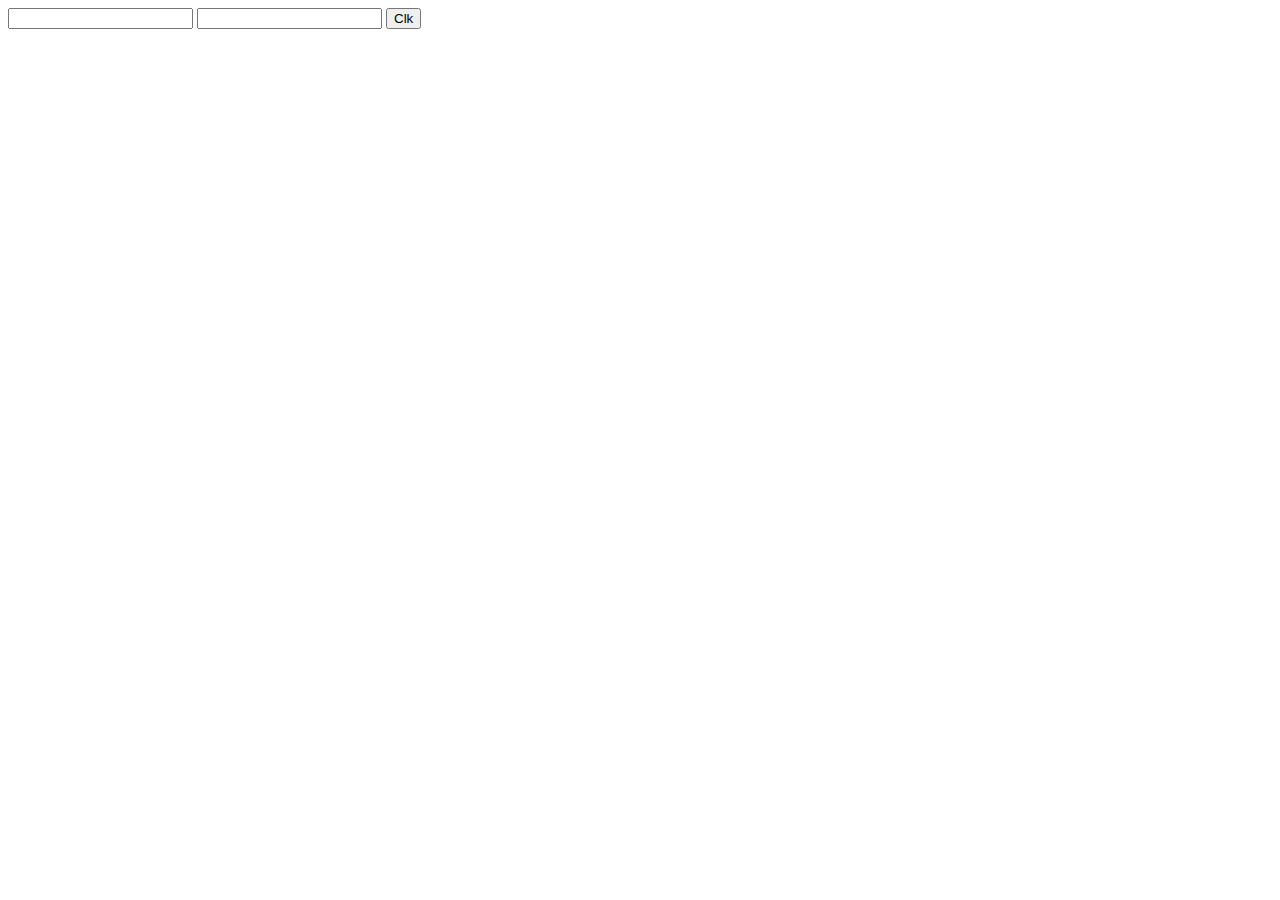
<file: Apartment Maintainance/templates/edit.html>
<html>
  <head>
    <title>Edit my details</title>

    <script
      type="text/javascript"
      src="http://ajax.googleapis.com/ajax/libs/jquery/3.6.0/jquery.min.js"
    >
      function editInfo(data_raw) {
        try {
          $(document).ready(function () {
            $.ajax({
              url: "http://localhost:8000/php/edit.php",
              type: "POST",
              //data: { greeting: "Hey", prefix: "Mr." },
              cache: false,
              success: function (resp) {
                document.write(resp);
              }
            });
          });
        } catch (e) {
          console.error(e);
        }
      }
    </script>
  </head>

  <body>
    <form action="" onsubmit="return false" id="form">
      <input type="text" name="name" />
      <input type="text" name="flatno" />

      <button onclick="editInfo(document.getElementById('form'))">Clk</button>
    </form>
  </body>
</html>
</file>
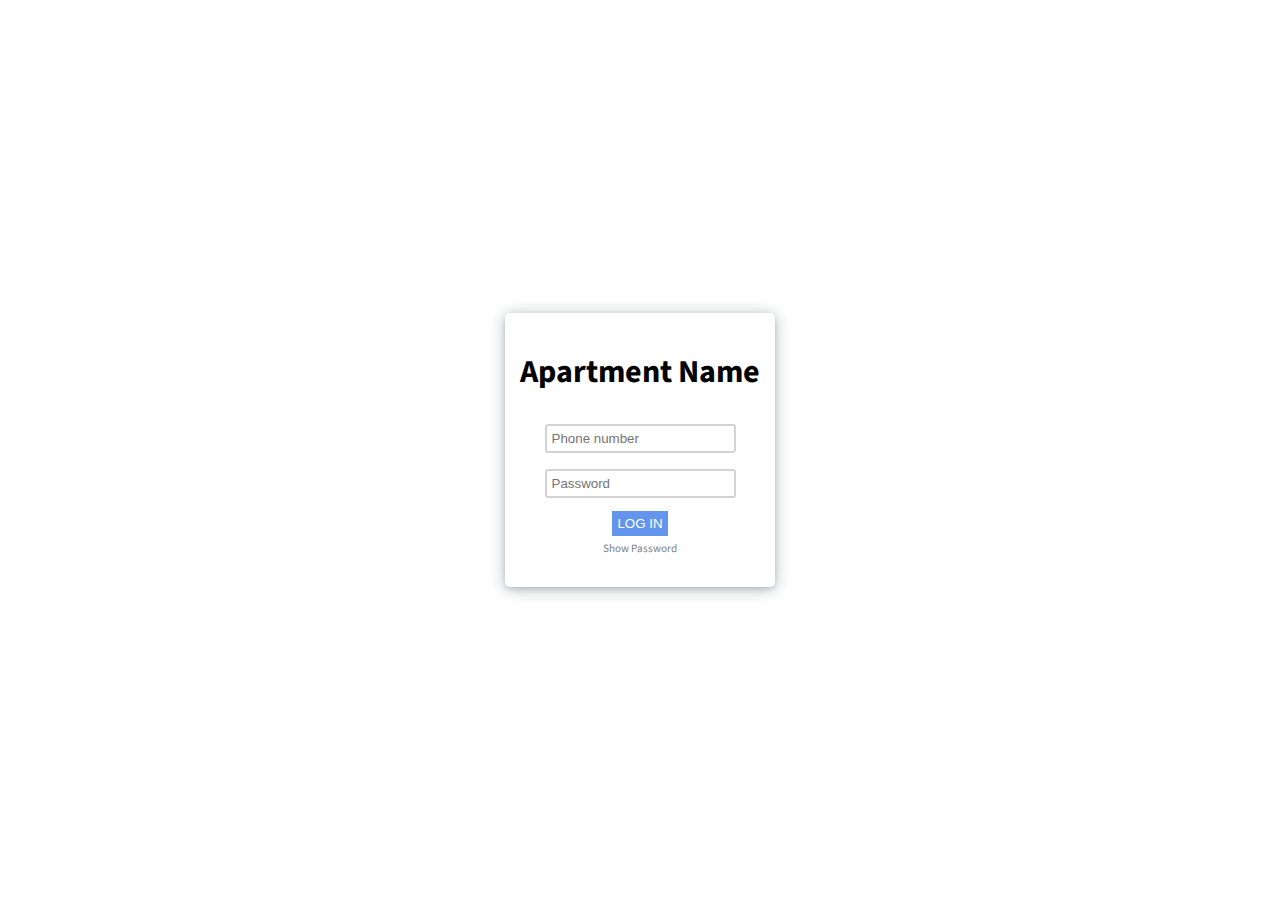
<file: Apartment Maintainance/templates/login.html>
<html>
  <head>
    <title>Log In</title>

    <meta name="viewport" content="width=device-width" />

    <link rel="stylesheet" href="../styling/globals.css" />
    <script src="../javascript/toggle.js"></script>

    <style>
      body {
        display: flex;
        align-items: center;
        justify-content: center;
      }
      .main {
        box-shadow: rgba(14, 30, 37, 0.12) 0px 2px 4px 0px,
          rgba(14, 30, 37, 0.32) 0px 2px 16px 0px;
        padding: 15px;
        border-radius: 5px;
      }
      input {
        padding: 5px;
        margin: 8px;
      }
      button {
        color: #fff;
        background-color: cornflowerblue;
        padding: 5px;
        margin: 5px;
      }
      h1 {
        font-family: "Dancing Script", cursive;
        font-family: "Open Sans", sans-serif;
        font-family: "Source Sans Pro", sans-serif;
      }
      #spwd {
        color: gray;
        font-family: "Dancing Script", cursive;
        font-family: "Open Sans", sans-serif;
        font-family: "Source Sans Pro", sans-serif;
        font-size: 0.7rem;
        cursor: pointer;
        margin: 7px;
      }
    </style>
  </head>

  <body>
    <div class="main">
      <h1>Apartment Name</h1>
      <center>
        <form action="../php/login.php" method="post">
          <input
            type="number"
            class="input"
            placeholder="Phone number"
            name="phno"
            id="num"
            required
          /><br />
          <input
            type="password"
            class="input"
            placeholder="Password"
            name="pwd"
            id="pwd"
            required
          /><br />
          <center>
            <button type="submit" name="submit">LOG IN</button><br />
            <span id="spwd" onclick="show_pwd(this, 'pwd')">Show Password</span>
          </center>
        </form>
      </center>
    </div>
  </body>
</html>
</file>
<file: Apartment Maintainance/styling/globals.css>
@import url("https://fonts.googleapis.com/css2?family=Dancing+Script:wght@600&family=Open+Sans:wght@300&family=Source+Sans+Pro&display=swap");

input {
  border: 2px solid lightgray;
  border-radius: 3px;
}
input:focus {
  outline: 2px solid gray;
  border: none;
}
button {
  cursor: pointer;
  border: none;
}
</file>
